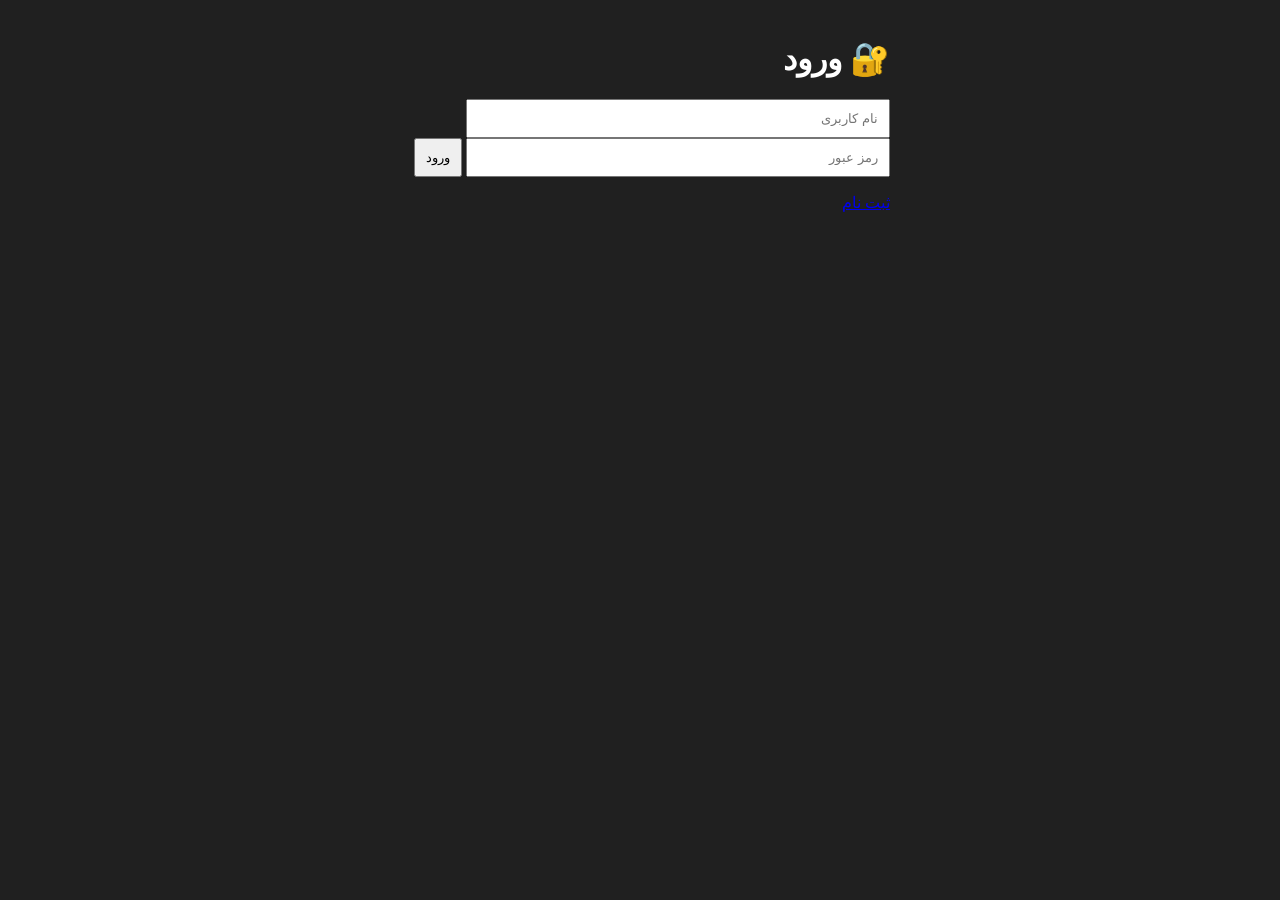
<file: index.html>
<!DOCTYPE html>
<html lang="fa" dir="rtl">
<head>
<meta charset="UTF-8">
<title>MyAI</title>
<link rel="stylesheet" href="style.css">
</head>

<body>

<div class="chat">

<h1>🤖 MyAI</h1>

<div id="chatBox"></div>

<input id="message" placeholder="پیام خود را بنویس">

<button onclick="sendMessage()">ارسال</button>

</div>

<script src="unknown.js"></script>
<script src="ai.js"></script>

</body>
</html>
</file>
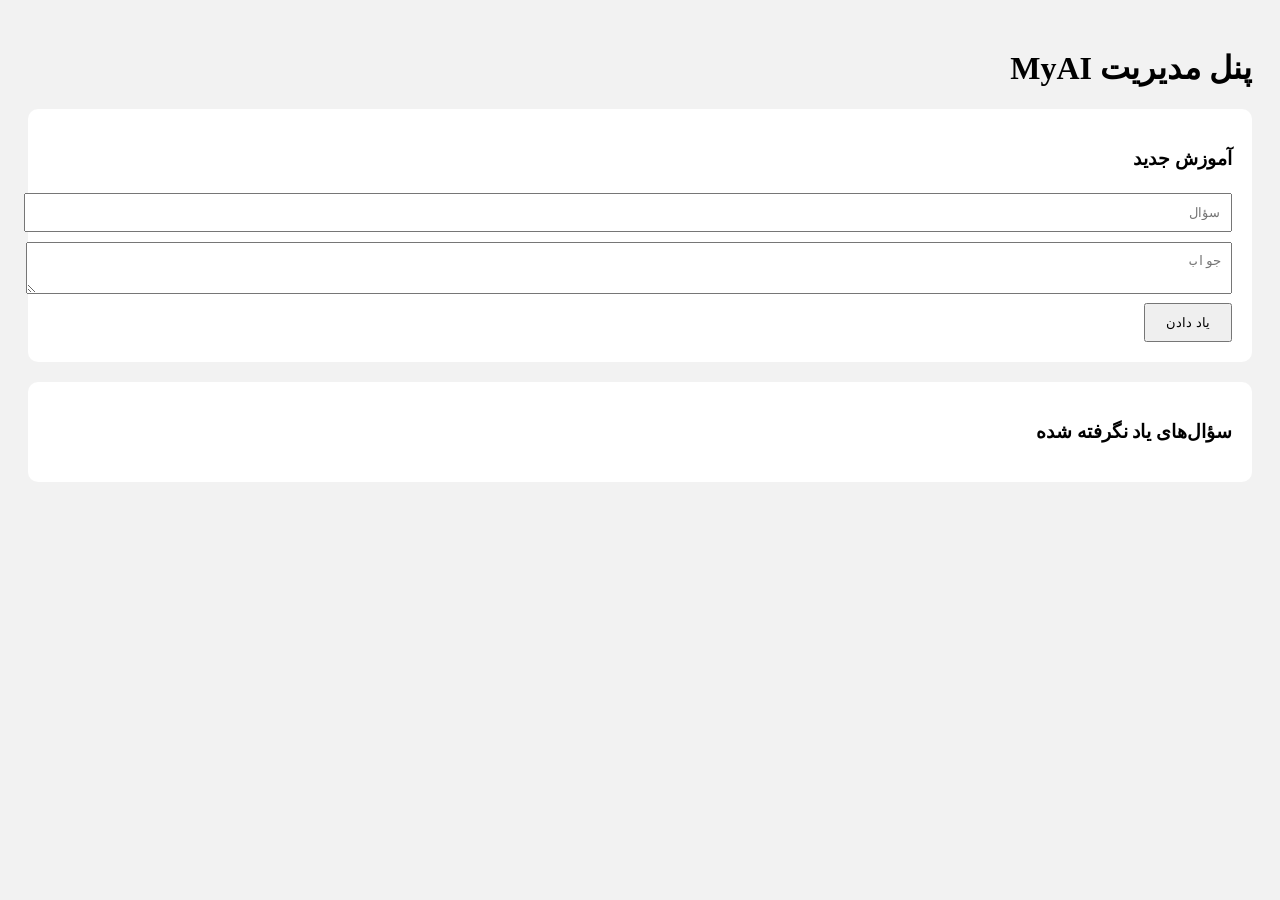
<file: admin/index.html>
<!DOCTYPE html>
<html lang="fa" dir="rtl">

<head>

<meta charset="UTF-8">

<title>MyAI Admin</title>


<style>

body{

    font-family:tahoma;

    background:#f2f2f2;

    padding:20px;

}


.box{

    background:white;

    padding:20px;

    margin-bottom:20px;

    border-radius:10px;

}


input,textarea{

    width:100%;

    padding:10px;

    margin:5px 0;

}



button{

    padding:10px 20px;

    cursor:pointer;

}



.question{

    background:#eee;

    padding:10px;

    margin:10px 0;

    border-radius:5px;

}



</style>


</head>


<body>


<h1>
پنل مدیریت MyAI
</h1>



<div class="box">


<h3>
آموزش جدید
</h3>


<input id="question" placeholder="سؤال">


<textarea 
id="answer"
placeholder="جواب">
</textarea>


<button onclick="teach()">

یاد دادن

</button>



</div>






<div class="box">


<h3>
سؤال‌های یاد نگرفته شده
</h3>


<div id="unknown">

</div>


</div>





<script src="../brain/learning/learning.js"></script>

<script src="../brain/knowledge/knowledge.js"></script>

<script src="admin.js"></script>


</body>

</html>
</file>
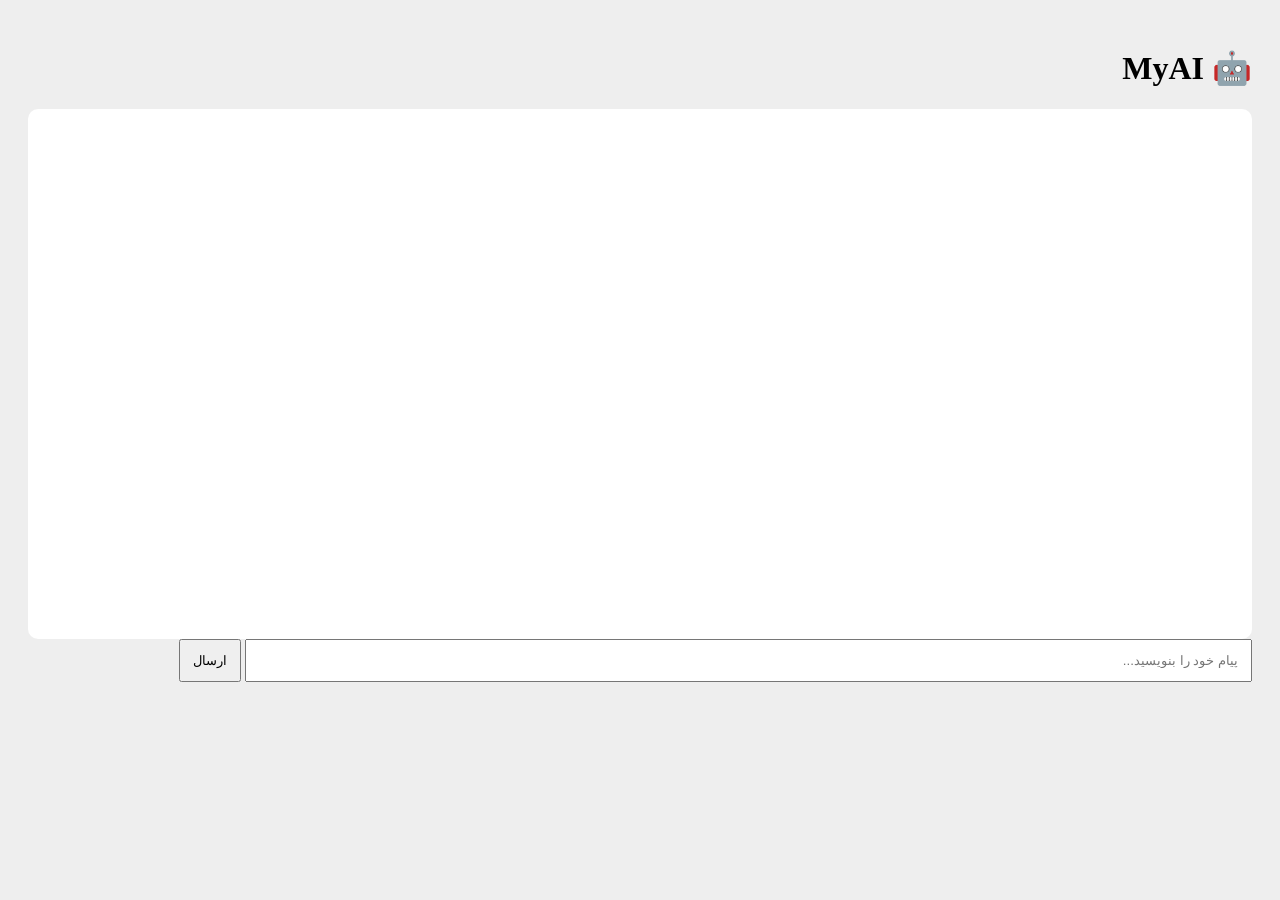
<file: chat/index.html>
<!DOCTYPE html>

<html lang="fa" dir="rtl">


<head>

<meta charset="UTF-8">

<title>
MyAI Chat
</title>



<style>


body{

font-family:tahoma;

background:#eee;

padding:20px;

}



#chat{

background:white;

height:500px;

overflow:auto;

padding:15px;

border-radius:10px;

}



.message{

padding:10px;

margin:10px 0;

border-radius:8px;

}



.user{

background:#d9fdd3;

}



.ai{

background:#eeeeee;

}



input{

width:80%;

padding:12px;

}



button{

padding:12px;

}



</style>


</head>



<body>



<h1>
🤖 MyAI
</h1>



<div id="chat">

</div>




<input 
id="message"
placeholder="پیام خود را بنویسید..."
>



<button onclick="send()">

ارسال

</button>







<script src="../brain/language/normalize.js"></script>

<script src="../brain/language/spellcheck.js"></script>

<script src="../brain/language/tokenizer.js"></script>

<script src="../brain/language/synonyms.js"></script>

<script src="../brain/language/questionType.js"></script>

<script src="../brain/language/entities.js"></script>


<script src="../brain/knowledge/knowledge.js"></script>

<script src="../brain/search/semanticSearch.js"></script>

<script src="../brain/memory/memory.js"></script>

<script src="../brain/context/context.js"></script>

<script src="../brain/reasoning/reasoning.js"></script>

<script src="../brain/learning/learning.js"></script>

<script src="../brain/core/myai.js"></script>


<script src="chat.js"></script>


</body>


</html>
</file>
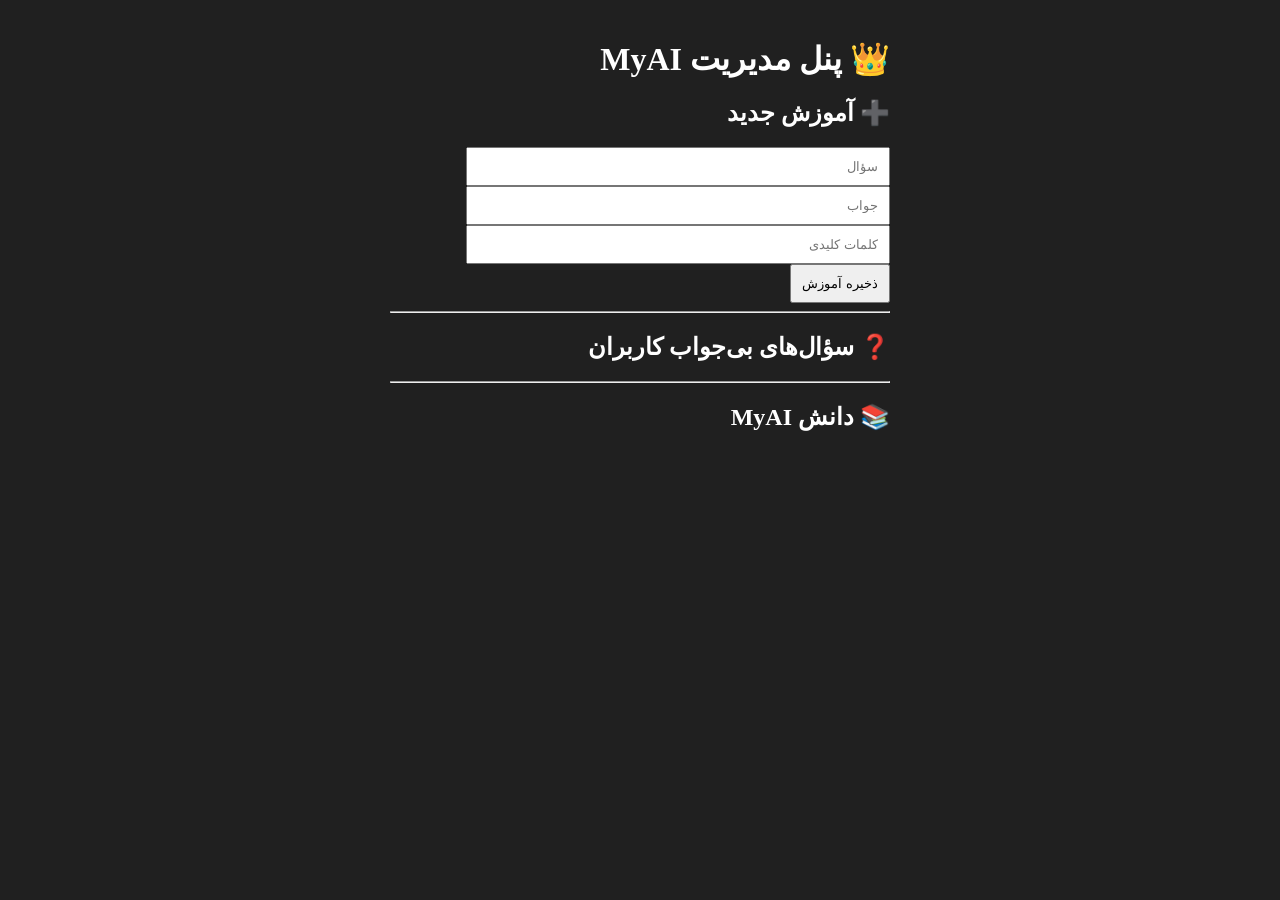
<file: admin.html>
<!DOCTYPE html>
<html lang="fa" dir="rtl">

<head>
<meta charset="UTF-8">
<title>پنل مدیریت MyAI</title>
<link rel="stylesheet" href="style.css">
</head>

<body>

<div class="chat">

<h1>👑 پنل مدیریت MyAI</h1>


<h2>➕ آموزش جدید</h2>


<input id="question" placeholder="سؤال">

<input id="answer" placeholder="جواب">

<input id="keywords" placeholder="کلمات کلیدی">


<button onclick="addKnowledge()">
ذخیره آموزش
</button>



<hr>



<h2>❓ سؤال‌های بی‌جواب کاربران</h2>


<div id="unknownList"></div>



<hr>



<h2>📚 دانش MyAI</h2>


<div id="list"></div>



</div>


<script src="admin.js"></script>

</body>

</html>
</file>
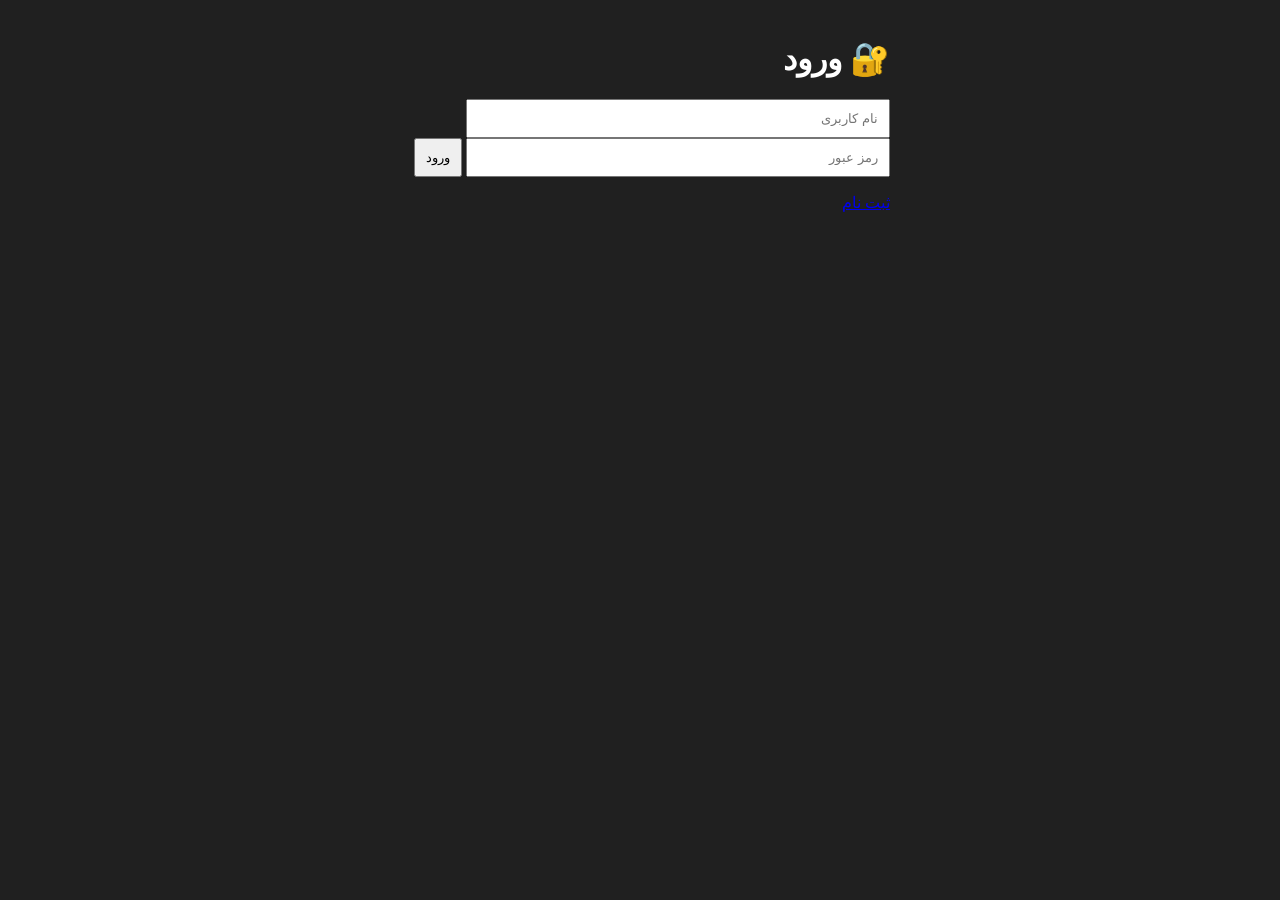
<file: login.html>
<!DOCTYPE html>
<html lang="fa" dir="rtl">

<head>
<meta charset="UTF-8">
<title>ورود MyAI</title>
<link rel="stylesheet" href="style.css">
</head>


<body>


<div class="chat">


<h1>🔐 ورود</h1>


<input id="username" placeholder="نام کاربری">


<input id="password" placeholder="رمز عبور" type="password">


<button onclick="login()">
ورود
</button>


<p>
<a href="register.html">
ثبت نام
</a>
</p>


</div>


<script src="user.js"></script>


</body>

</html>
</file>
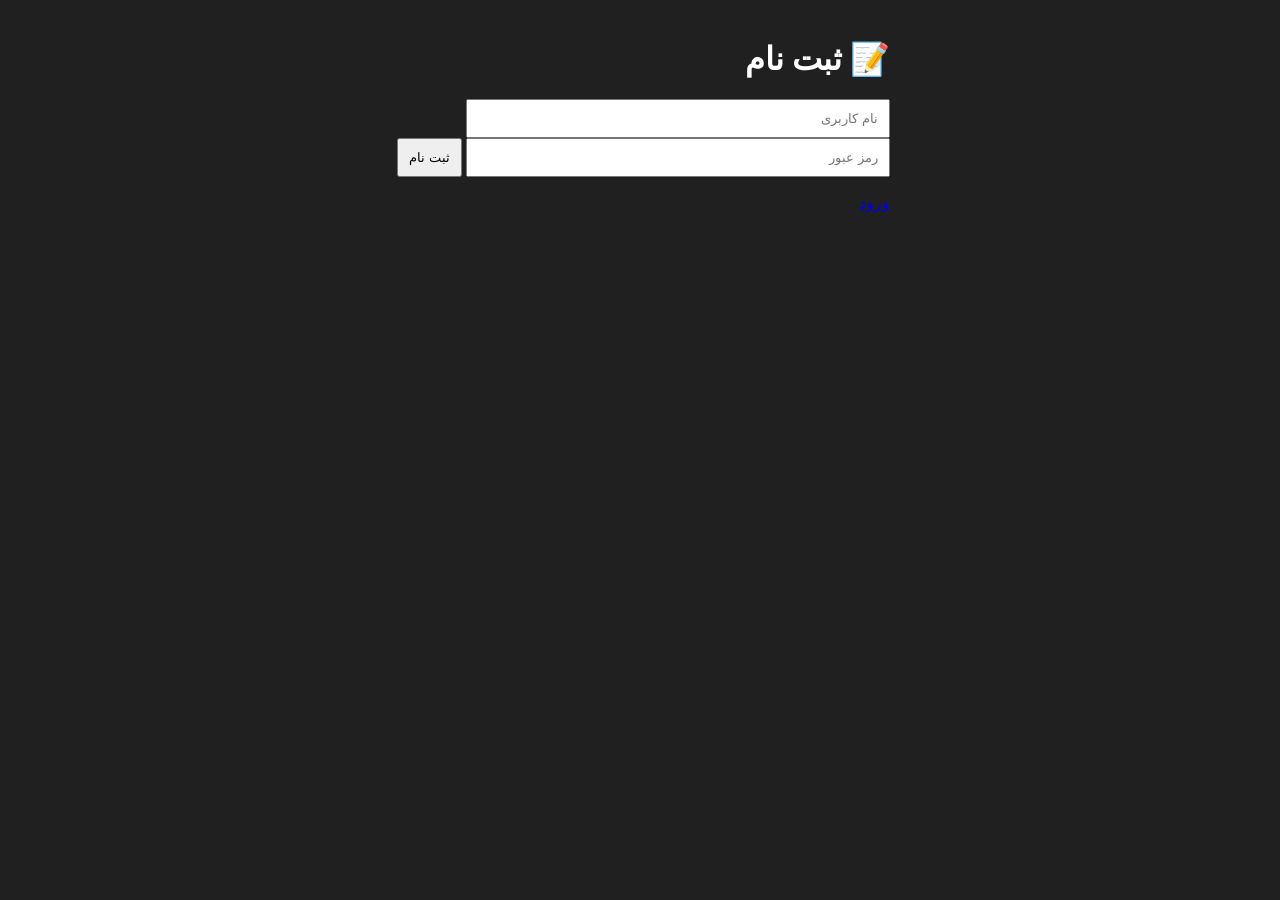
<file: register.html>
<!DOCTYPE html>
<html lang="fa" dir="rtl">

<head>
<meta charset="UTF-8">
<title>ثبت نام MyAI</title>
<link rel="stylesheet" href="style.css">
</head>

<body>

<div class="chat">

<h1>📝 ثبت نام</h1>

<input id="username" placeholder="نام کاربری">

<input id="password" placeholder="رمز عبور" type="password">


<button onclick="register()">
ثبت نام
</button>


<p>
<a href="login.html">
ورود
</a>
</p>


</div>


<script src="user.js"></script>

</body>

</html>
</file>
<file: style.css>
body{
font-family:tahoma;
background:#202020;
color:white;
}

.chat{
width:500px;
margin:40px auto;
}

#chatBox{
height:400px;
border:1px solid gray;
padding:10px;
overflow:auto;
}

input{
width:80%;
padding:10px;
}

button{
padding:10px;
}
</file>
